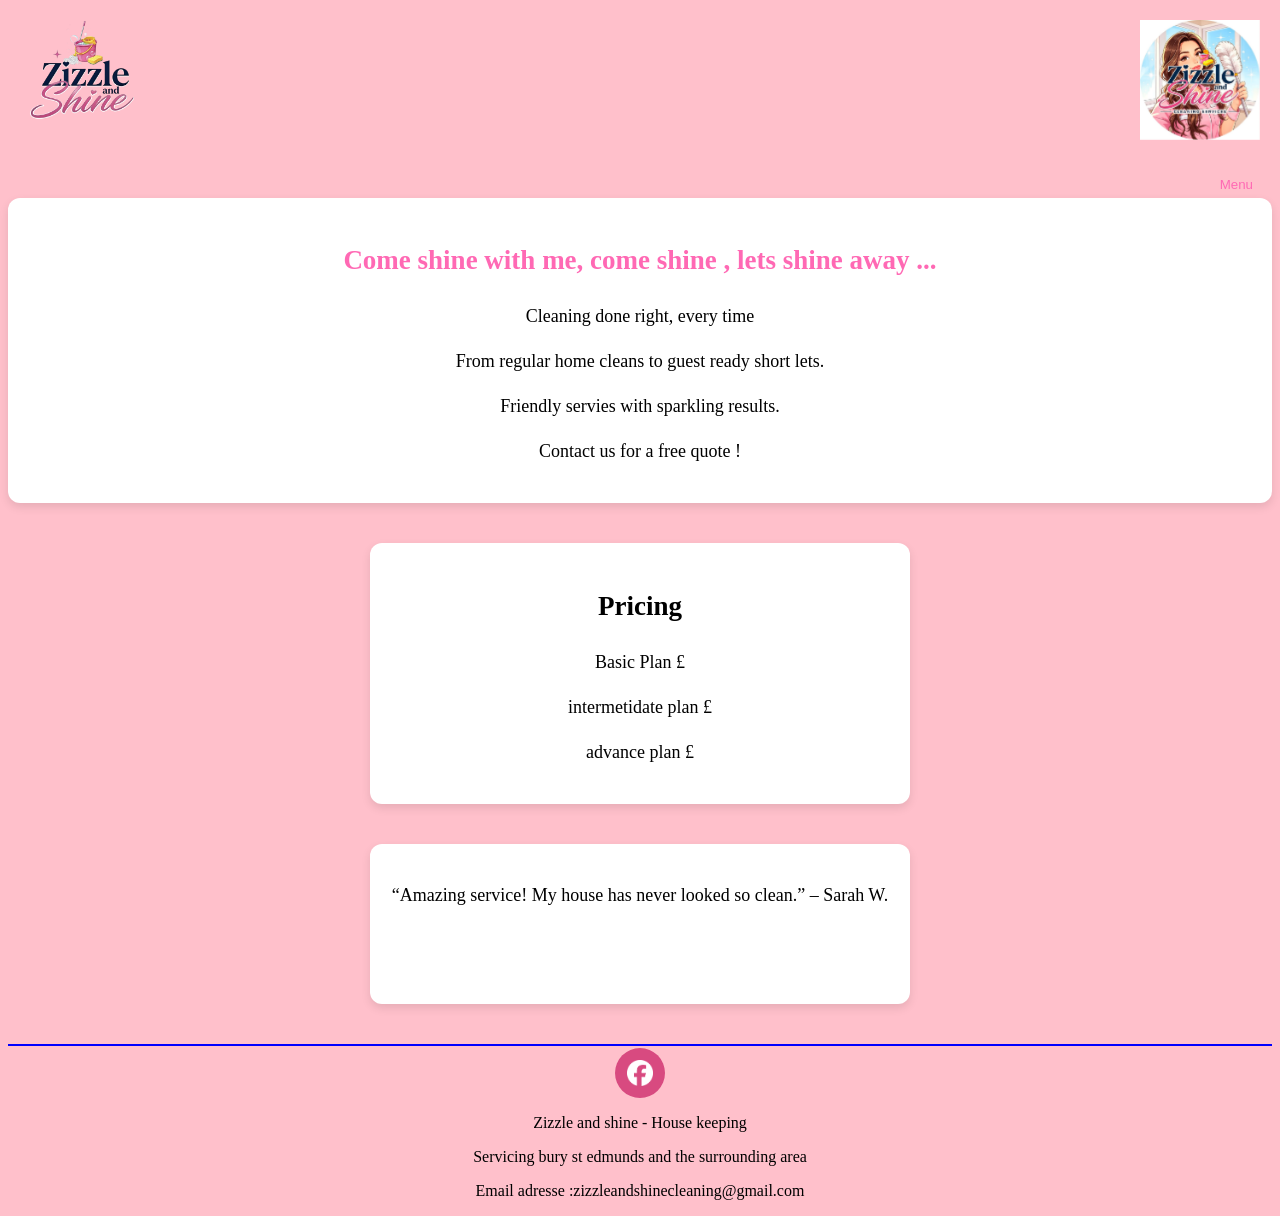
<file: index.html>
<html>
<!DOCTYPE html>
<html lang ="en">
<head>
<meta charset="UTF-8">
<meta name="viewport" content="width=device-width, initial-scale=1.0">
<title> Zizzle And Shine </title>
<link rel="stylesheet" href="Sophie_cleaning_css_stylesheet.css">
</head>
<body class="body">
    <div>
<header>
    <img src="img/logo2.jpg" alt="Logo" class="floating-logo"></2.jpg>
<div style="text-align:left;">
</div>
<img class="logonobg" src="img/logonobg.png" alt="logonobg">
</div>
</div>
</header>
</div>
<div style="text-align:left;">
</div>

 <div class="dropdown" style="float:right;">
<button class="dropbtn">Menu</button>
<div class="dropdown-content"style="float:right;">
<a href="index">Home</a>
<a href="Sophie_cleaning_gallery.html">Gallery</a>
<a href="contact_page.html">Contact Us</a></div>
</div>
<div class="body-content">
    <div class="sloganContainer">
<h2 " style="font-family:Times New Roman; color:hotpink"> Come shine with me,  come shine , lets shine away ... </h2>
<p>Cleaning done right, every time</p>
        <p>From regular home cleans to guest ready short lets.</p>
        <p>Friendly servies with sparkling results.</p>
        <p>Contact us for a free quote !</p>
    </div>
<div class="priceContainer">
<h2>Pricing</h2>
<p>
<span class="item-name">Basic Plan</span>
<span class="item-price">£</span>
</p>
<p>
<span class="item-name">intermetidate plan</span>
<span class="item-price">£</span>
</p>
<p>
<span class="item-name">advance plan</span>
<span class="item-price">£</span>
</p>
</div>
</div>
</div>
<div class="review-widget">
    <p id="reviewText"></p>
</div>
<script>
const reviews = [
    "“Amazing service! My house has never looked so clean.” – Sarah W.",
    "“Reliable, friendly, and thorough. Highly recommend!” – James P.",
    "“Fantastic attention to detail. Will definitely book again.” – Emily R.",
    "“Professional and efficient. Five stars from me.” – Mark T."
];

let index = 0;
const reviewText = document.getElementById("reviewText");

function showReview() {
    reviewText.classList.remove("show");

    setTimeout(() => {
        reviewText.textContent = reviews[index]; 
        reviewText.classList.add("show"); 
        index = (index + 1) % reviews.length; 
    }, 1000); 
}

// Start the rotation
showReview();
setInterval(showReview, 5000); // change every 5 seconds
</script>
<footer class="footer">
<a href="https://www.facebook.com/share/1BxXmyzWGZ/?mibextid=wwXlfr" class="facebook-circle" target="_blank">
    <img src="img/Facebook_Logo_Secondary.png" alt="Facebook">
</a>
<p>Zizzle and shine - House keeping
 </p>
 <p>Servicing bury st edmunds and the surrounding area</p>
  <p>Email adresse :zizzleandshinecleaning@gmail.com</p>


</footer>

</body>
</html>
</file>
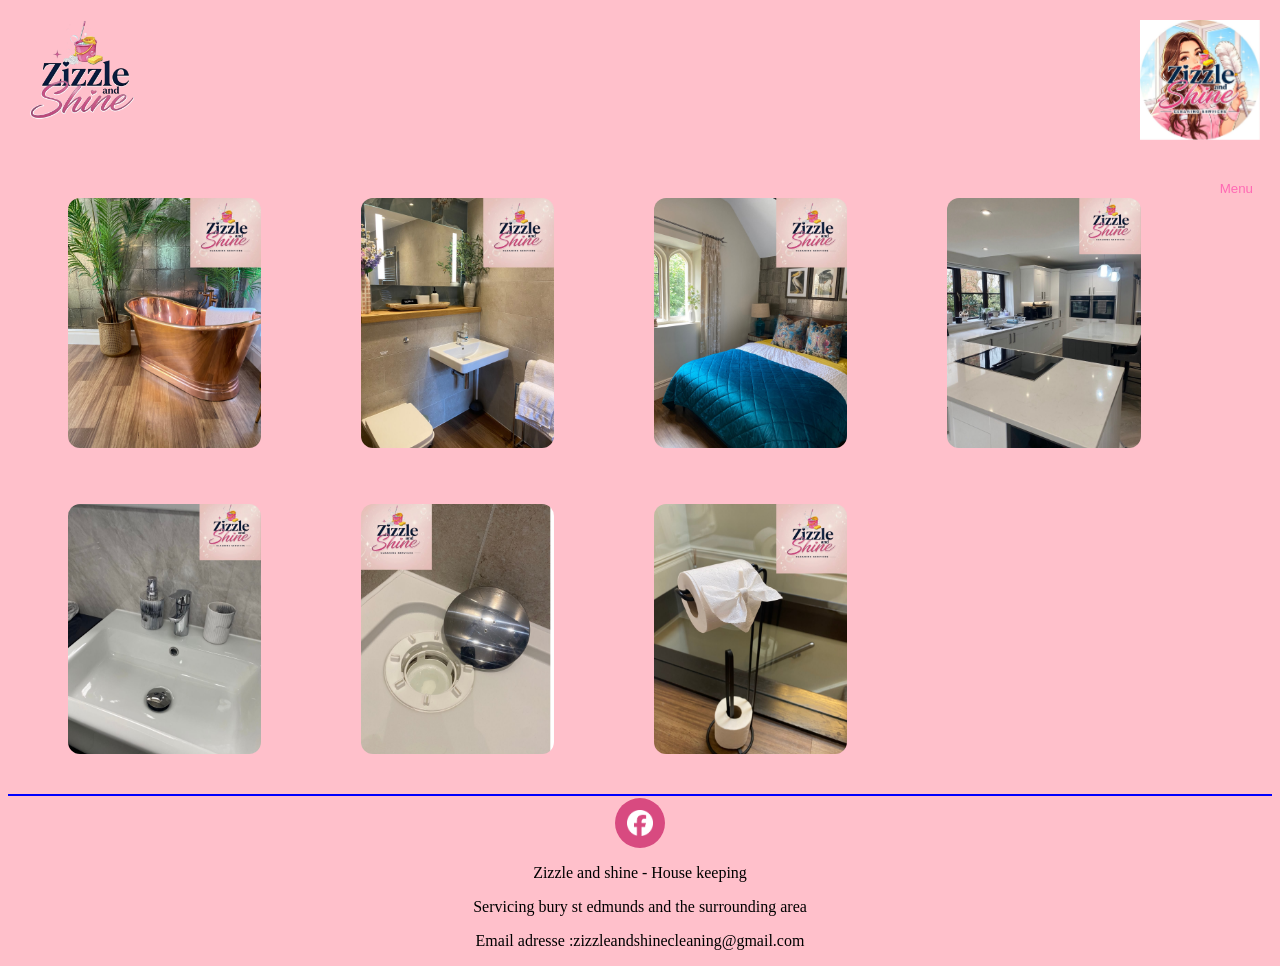
<file: Sophie_cleaning_gallery.html>
<!DOCTYPE html>
<html lang="en">
<head>
<meta charset="UTF-8">
<title>Sophie Cleaning Gallery</title>
<link rel="stylesheet" href="Sophie_cleaning_css_stylesheet.css">
</head>

<body class="pink-bg">


<header>
     <img class="logonobg" src="img/logonobg.png" alt="logonobg">
   
<img src="img/logo2.jpg" alt="Logo" class="floating-logo">
    
    
</header>
 <div class="dropdown" style="float:right">
        <button  class="dropbtn">Menu</button>
        <div class="dropdown-content">
            <a href="index.html">Home</a>
            <a href="Sophie_cleaning_gallery.html">Gallery</a>
            <a href="contact_page.html">Contact Us</a></div>
        </div>


<div class="gallery-container">

    <figure><img src="img/CopperBathtub.jpg" alt="Copper Bathtub"></figure>
    <figure><img src="img/bathroom1.jpg" alt="Bathroom"></figure>
    <figure><img src="img/bedroom1.jpg" alt="Bedroom"></figure>
    <figure><img src="img/kitchen1.jpg" alt="Kitchen"></figure>
    <figure><img src="img/cleansink.jpg" alt="Bathroom"></figure>
    <figure><img src="img/cleanshower1.jpg" alt="cleanshower"></figure>
    <figure><img src="img/bow.jpg" alt="bow"></figure>

</div>
</body>
<footer class="footer">
<a href="https://www.facebook.com/share/1BxXmyzWGZ/?mibextid=wwXlfr" class="facebook-circle" target="_blank">
    <img src="img/Facebook_Logo_Secondary.png" alt="Facebook">
</a>
<p>Zizzle and shine - House keeping
 </p>
 <p>Servicing bury st edmunds and the surrounding area</p>
  <p>Email adresse :zizzleandshinecleaning@gmail.com</p>

 </footer>
</html>
</file>
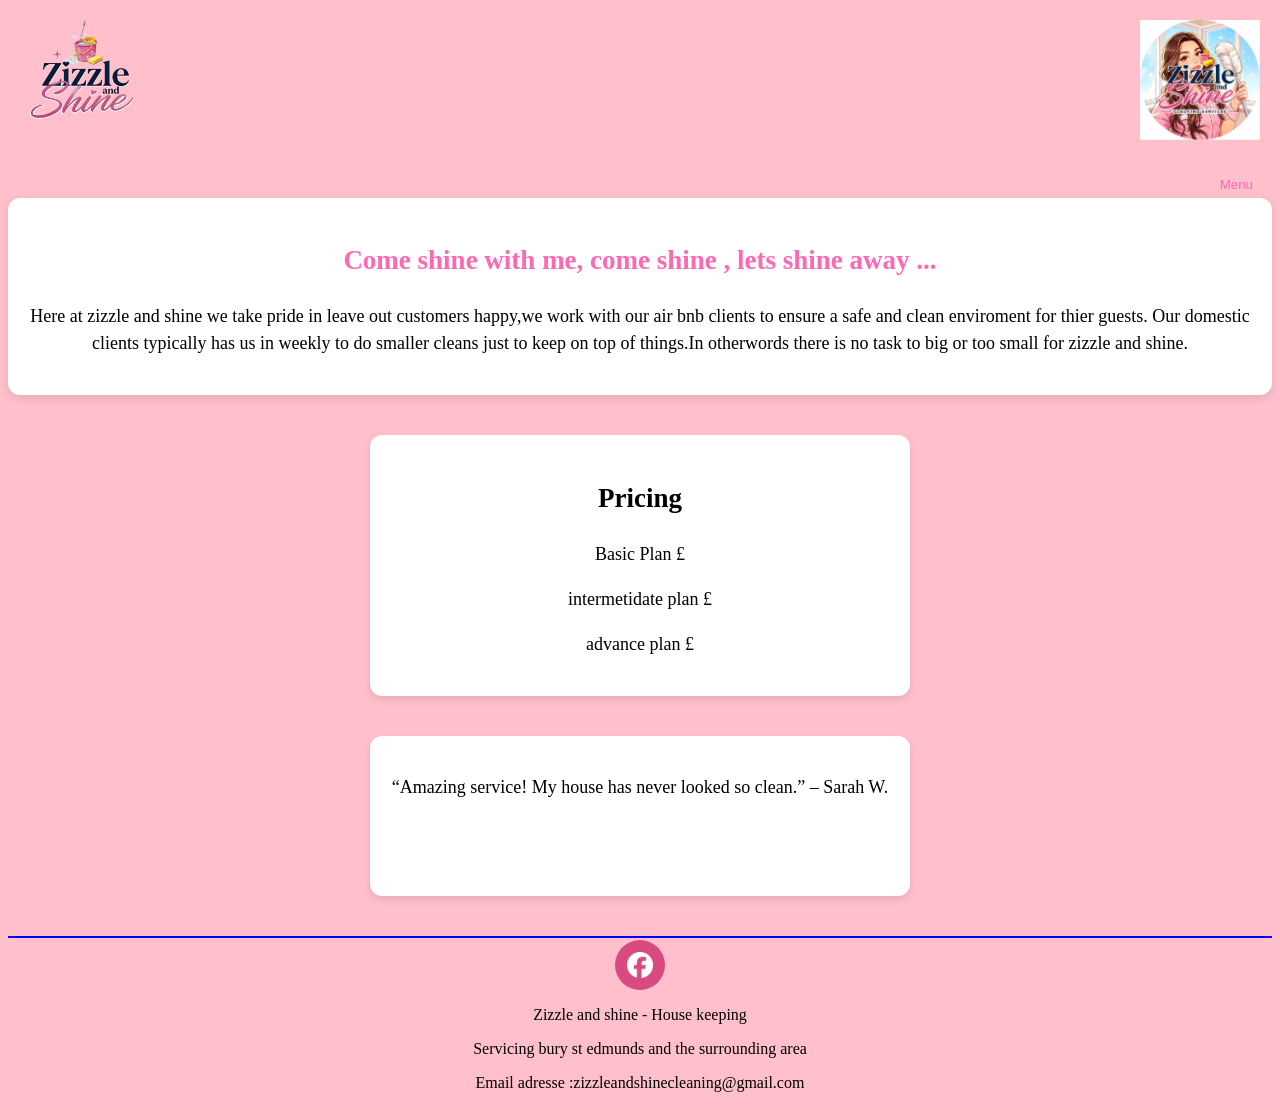
<file: Sophie_Cleaning_website.html>
<html>
<!DOCTYPE html>
<html lang ="en">
<head>
<meta charset="UTF-8">
<meta name="viewport" content="width=device-width, initial-scale=1.0">
<title> Zizzle And Shine </title>
<link rel="stylesheet" href="Sophie_cleaning_css_stylesheet.css">
</head>
<body class="body">
    <div>
<header>
    <img src="img/logo2.jpg" alt="Logo" class="floating-logo"></2.jpg>
<div style="text-align:left;">
</div>
<img class="logonobg" src="img/logonobg.png" alt="logonobg">
</div>
</div>
</header>
</div>
<div style="text-align:left;">
</div>

 <div class="dropdown" style="float:right;">
<button class="dropbtn">Menu</button>
<div class="dropdown-content"style="float:right;">
<a href="Sophie_Cleaning_website.html">Home</a>
<a href="Sophie_cleaning_gallery.html">Gallery</a>
<a href="contact_page.html">Contact Us</a></div>
</div>
<div class="body-content">
    <div class="sloganContainer">
<h2 " style="font-family:Times New Roman; color:hotpink"> Come shine with me,  come shine , lets shine away ... </h2>
<p >Here at zizzle and shine we take pride in leave out customers happy,we work with our air bnb clients to ensure a safe and clean enviroment for thier guests. Our domestic clients typically has us in weekly to do smaller cleans just to keep on top of things.In otherwords there is no task to big or too small for zizzle and shine.</p>
    </div>
<div class="priceContainer">
<h2>Pricing</h2>
<p>
<span class="item-name">Basic Plan</span>
<span class="item-price">£</span>
</p>
<p>
<span class="item-name">intermetidate plan</span>
<span class="item-price">£</span>
</p>
<p>
<span class="item-name">advance plan</span>
<span class="item-price">£</span>
</p>
</div>
</div>
</div>
<div class="review-widget">
    <p id="reviewText"></p>
</div>
<script>
const reviews = [
    "“Amazing service! My house has never looked so clean.” – Sarah W.",
    "“Reliable, friendly, and thorough. Highly recommend!” – James P.",
    "“Fantastic attention to detail. Will definitely book again.” – Emily R.",
    "“Professional and efficient. Five stars from me.” – Mark T."
];

let index = 0;
const reviewText = document.getElementById("reviewText");

function showReview() {
    reviewText.classList.remove("show");

    setTimeout(() => {
        reviewText.textContent = reviews[index]; 
        reviewText.classList.add("show"); 
        index = (index + 1) % reviews.length; 
    }, 1000); 
}

// Start the rotation
showReview();
setInterval(showReview, 5000); // change every 5 seconds
</script>
<footer class="footer">
<a href="https://www.facebook.com/share/1BxXmyzWGZ/?mibextid=wwXlfr" class="facebook-circle" target="_blank">
    <img src="img/Facebook_Logo_Secondary.png" alt="Facebook">
</a>
<p>Zizzle and shine - House keeping
 </p>
 <p>Servicing bury st edmunds and the surrounding area</p>
  <p>Email adresse :zizzleandshinecleaning@gmail.com</p>


</footer>

</body>
</html>
</file>
<file: Sophie_cleaning_css_stylesheet.css>
.body{background-color: pink;}
.footer{text-align: center;
border-top: 2px solid blue;}
.body-content{ text-align: center;}
.dropbtn{
	background-color: pink;
	color:hotpink;
	padding: 19px;
	font: 16px;
	border: none;
	
}
.dropdown{
	position: relative;
	display: inline-block;
	
}
.dropdown-content{
	display: none;
	position: absolute;
	right: 0;
	background-color: pink;
	min-width: 160px;
	box-shadow: 0px 8px 16px 0px
	rgba(0,0,0,0.2);
	z-index: 1;
}
.dropdown-content a{
	color: black;
	padding: 12px 16px;
	text-decoration:none;
	display:block;	
}
.dropdown-content a:hover
{background-color: pink}
.dropdown:hover .dropdown-content
{display:block;}
.dropdown:hover .dropbtn{background-color: pink}
h1{
text-align: center;}

.contactfrm{
align: center;}
/* Background */
.pink-bg {
    background-color: pink;
}

/* Title styling */
.title-left {
    text-align: left;
}
.title-blue {
    font-family: 'Brush Script MT', cursive;
    color: darkblue;
}
.title-pink {
    font-family: 'Brush Script MT', cursive;
    color: #d84a80;
}

/* GALLERY CONTAINER */
.gallery-container {
    display: grid;
    grid-template-columns: repeat(auto-fit, minmax(250px, 1fr));
    gap: 20px;
    padding: 20px;
}

/* IMAGES */
.gallery-container img {
    width: 100%;
    height: 250px;
    object-fit: cover;
    border-radius: 12px;
    transition: transform 0.3s ease;
}

/* Hover zoom effect */
.gallery-container img:hover {
    transform: scale(1.05);
}

/* MOBILE: horizontal scroll */
@media (max-width: 600px) {
    .gallery-container {
        display: flex;
        overflow-x: auto;
        gap: 15px;
        padding: 10px;
        scroll-snap-type: x mandatory;
    }

    .gallery-container figure {
        min-width: 80%;
        scroll-snap-align: center;
    }

    .gallery-container img {
        height: 220px;
    }
}
/* Floating Logo */
/* Floating Logo */
.floating-logo {
    position: fixed;
    right: 20px;
    top: 20px;
    width: 120px;      /* controls size */
    height: auto;      /* keeps proportions */
    max-width: 25vw;   /* responsive scaling */
    z-index: 9999;
    cursor: pointer;
    transition: transform 0.3s ease;
}

/* Hover effect */
.floating-logo:hover {
    transform: scale(1.1);
}

/* Mobile adjustments */
@media (max-width: 600px) {
    .floating-logo {
        width: 80px;   /* smaller on mobile */
        right: 10px;
        bottom: 10px;
    }
}
/* Form container */
#zizzleEnquiries {
    max-width: 500px;        /* keeps it nicely sized on desktop */
    margin: 0 auto;          /* centres the form */
    padding: 20px;
    background: white;
    border-radius: 12px;
    box-shadow: 0 4px 10px rgba(0,0,0,0.1);
}

/* Input + textarea styling */
#zizzleEnquiries input,
#zizzleEnquiries textarea {
    width: 100%;             /* makes them fit the screen */
    padding: 12px;
    margin-bottom: 15px;
    border: 1px solid #ccc;
    border-radius: 8px;
    font-size: 16px;
    box-sizing: border-box;  /* prevents overflow */
}

/* Textarea height */
#zizzleEnquiries textarea {
    min-height: 120px;
    resize: vertical;        /* allow user to resize if needed */
}

/* Submit button */
#zizzleEnquiries button {
    width: 100%;
    padding: 12px;
    background: #d84a80;
    color: white;
    border: none;
    border-radius: 8px;
    font-size: 18px;
    cursor: pointer;
    transition: background 0.3s ease;
}

#zizzleEnquiries button:hover {
    background: #b83c6a;
}

/* Mobile responsiveness */
@media (max-width: 600px) {
    #zizzleEnquiries {
        padding: 15px;
        max-width: 90%;
    }

    #zizzleEnquiries input,
    #zizzleEnquiries textarea {
        font-size: 15px;
    }

    #zizzleEnquiries button {
        font-size: 16px;
    }
}
/* Review Widget Container */
.review-widget {
    max-width: 500px;
    margin: 40px auto;
    padding: 20px;
    background: white;
    border-radius: 12px;
    box-shadow: 0 4px 10px rgba(0,0,0,0.1);
    text-align: center;
    font-size: 18px;
    line-height: 1.5;
    min-height: 120px;
    position: relative;
}

/* Fade animation */
.fade {
    opacity: 0;
    transition: opacity 1s ease-in-out;
}

.fade.show {
    opacity: 1;
}

/* Mobile adjustments */
@media (max-width: 600px) {
    .review-widget {
        font-size: 16px;
        padding: 15px;
        margin: 20px;
    }
}
/* Pink Circle Facebook Button */
.facebook-circle {
    width: 50px;
    height: 50px;
    background: #d84a80;
    border-radius: 50%;
    display: flex;
    align-items: center;
    justify-content: center;
    transition: background 0.3s ease, transform 0.3s ease;
    margin-top: 5px;
    margin:2px auto;
}

.facebook-circle img {
    width: 26px;
    height: 26px;
    filter: brightness(0) invert(1); /* makes icon white */
}

.facebook-circle:hover {
    background: #b83c6a;
    transform: scale(1.1);
}

/* Mobile */
@media (max-width: 600px) {
    .facebook-circle {
        width: 40px;
        height: 40px;
    }

    .facebook-circle img {
        width: 22px;
        height: 22px;
    }
}


/* homepage */
.priceContainer {  max-width: 500px;
    margin: 40px auto;
    padding: 20px;
    background: white;
    border-radius: 12px;
    box-shadow: 0 4px 10px rgba(0,0,0,0.1);
    text-align: center;
    font-size: 18px;
    line-height: 1.5;
    min-height: 120px;
    position: relative;
    font-family:cursive;

}
.logonobg { 
   width: 150px;
  height:auto;
  max-width:100%;


}
.sloganContainer{
      margin: 40px auto;
    padding: 20px;
    background: white;
    border-radius: 12px;
    box-shadow: 0 4px 10px rgba(0,0,0,0.1);
    text-align: center;
    font-size: 18px;
    line-height: 1.5;
    min-height: 120px;
    position: relative;
    font-family:cursive;

}
.contactus {
	  max-width: 500px;
    margin: 40px auto;
    padding: 20px;
    background: white;
    border-radius: 12px;
    box-shadow: 0 4px 10px rgba(0,0,0,0.1);
    text-align: center;
    font-size: 18px;
    line-height: 1.5;
    min-height: 120px;
    position: relative;
}
</file>
